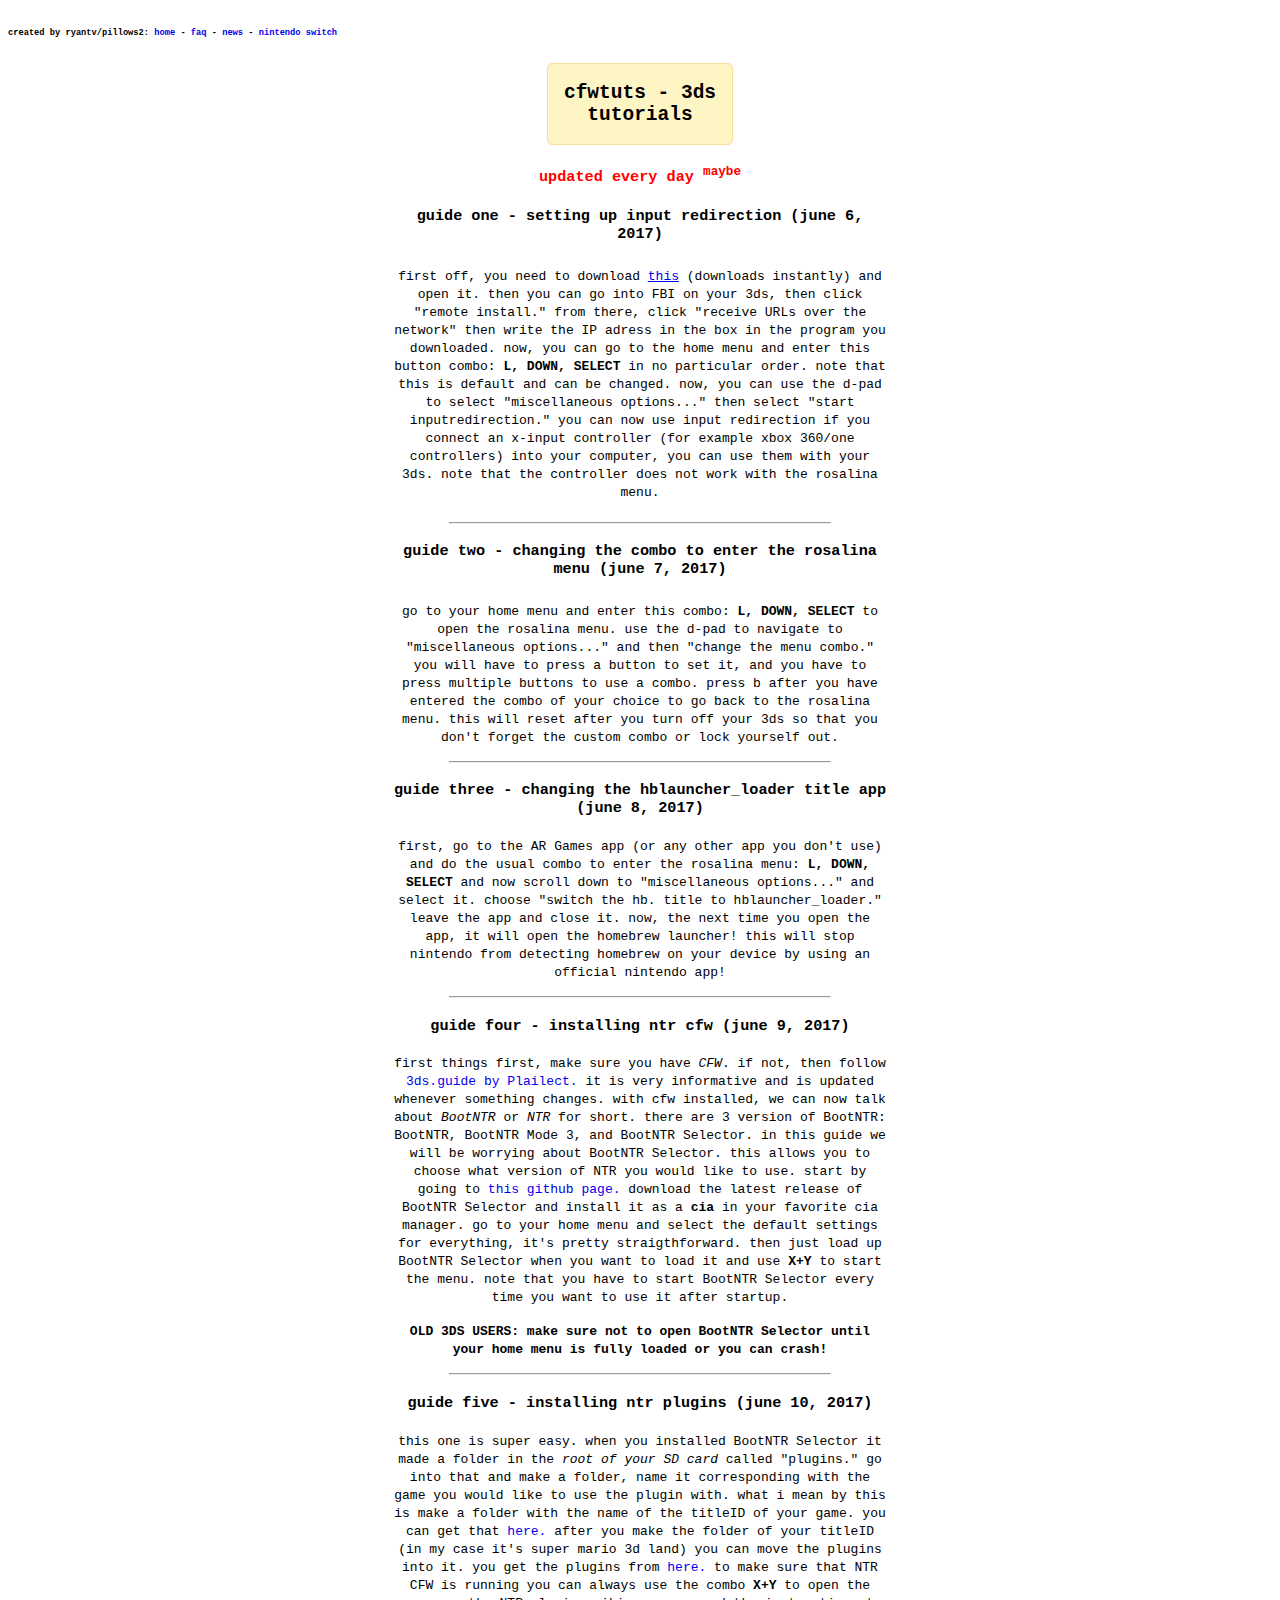
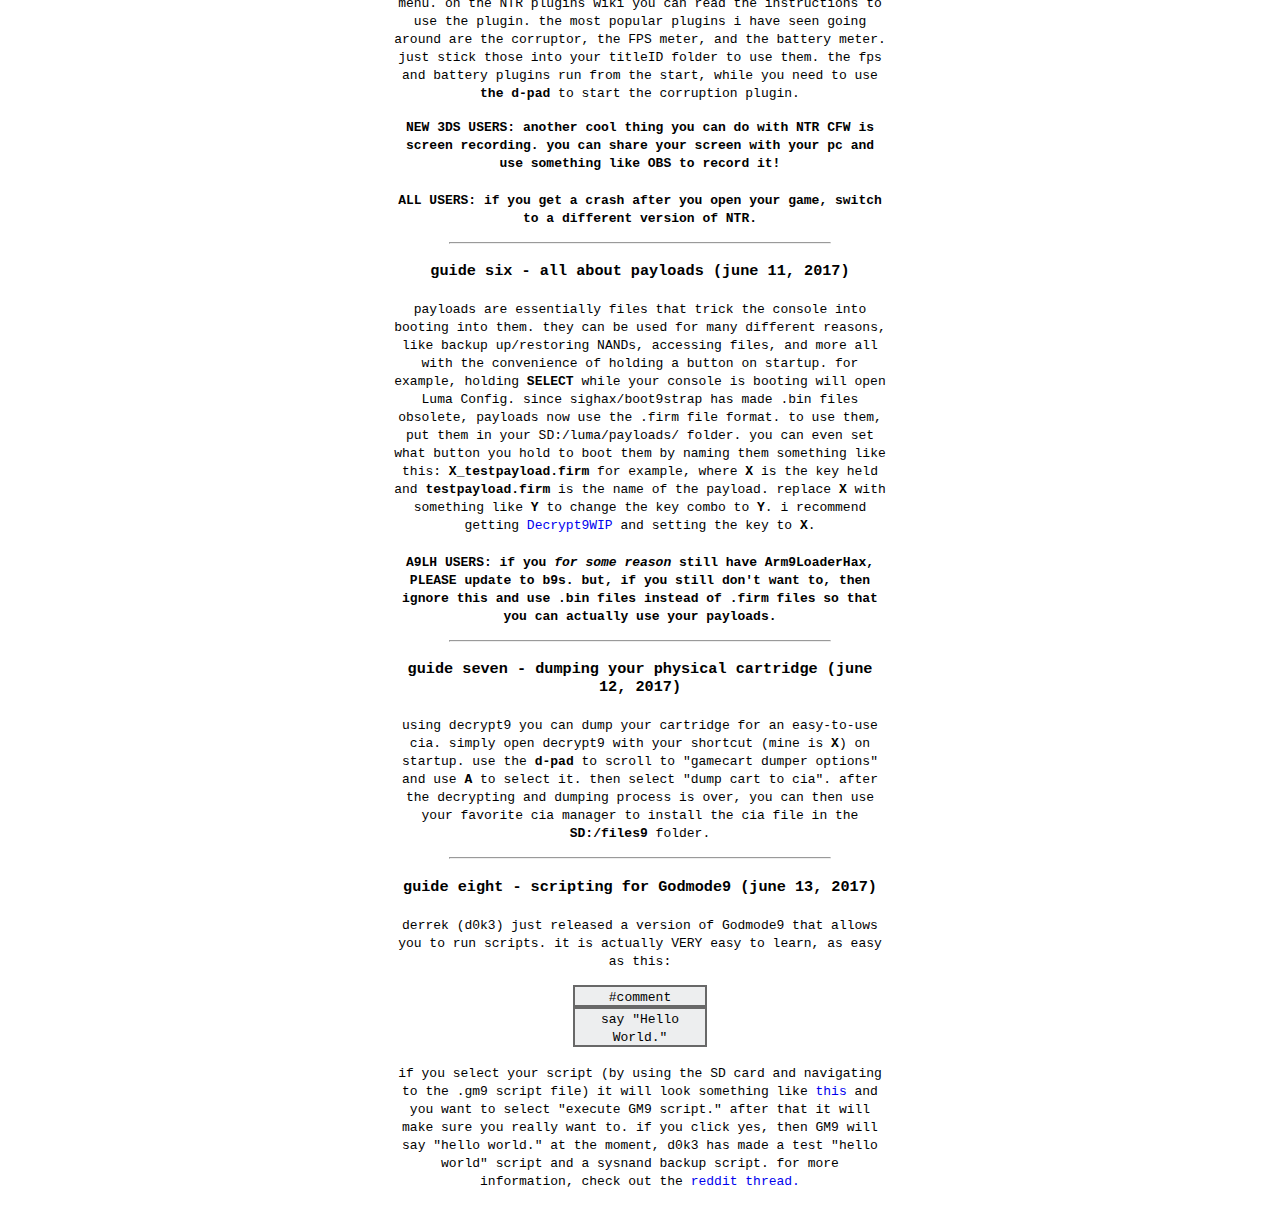
<file: index.html>
<!DOCTYPE html>
<html>
<head>
	<title>cwftuts</title>
</head>
<body>
	<font face="monospace"></font>
	<h6><font face="monospace">created by ryantv/pillows2: <a href="https://pillows2.github.io/cfwtuts" style="text-decoration:none">home</a> - <a href="https://pillows2.github.io/cfwtuts/faq" style="text-decoration:none">faq</a> - <a href="https://pillows2.github.io/cfwtuts/news" style="text-decoration:none">news</a> - <a href="https://pillows2.github.io/cfwtuts/switch" style="text-decoration:none">nintendo switch</a></font></h6>
<h6><script type="text/javascript" src="//www.redditstatic.com/button/button1.js">reddit_url='https://www.reddit.com/r/cfwtuts/comments/6gphbj/cfwtuts/'</script></h6>
	<link href="index.css" rel="stylesheet" type="text/css">
	<link href="favicon.ico" rel="shortcut icon" type="image/x-icon"><font face="monospace"><font face="monospace"></font></font>
	<center>
		<font face="monospace"><font face="monospace"></font></font>
		<font face="monospace">
		<center><div class="box-yellow"><h2>
		cfwtuts - 3ds tutorials
		</h2></div></center>
		</font>
		<h3><font face="monospace"><font face="monospace"><font color="red">updated every day <sup>maybe</sup></font></font></font></h3>
		<p style="width:39%;"><font face="monospace"><font face="monospace"></font></font></p>
		<h4><font face="monospace"><font face="monospace"><font color="navy"></font></font></font></h4>
		<p></p>
		<h4><font face="monospace"><font face="monospace"><font color="navy"></font></font></font></h4>
		<p style="width:39%;"><font face="monospace"><font face="monospace"><font color="navy"></font></font></font></p>

		<h3><font face="monospace"><font face="monospace"><p style="width:39%;">guide one - setting up input redirection (june 6, 2017)</p></font></font></h3>
		<h5><font face="monospace"><font face="monospace"></font></font></h5>
		<p style="width:39%;"><font face="monospace"><font face="monospace">first off, you need to download <a href="https://github.com/pillows2/cfwtuts/raw/master/downloads/input_redir/input_redir.zip">this</a> (downloads instantly) and open it. then you can go into FBI on your 3ds, then click "remote install." from there, click "receive URLs over the network" then write the IP adress in the box in the program you downloaded. now, you can go to the home menu and enter this button combo: <b>L, DOWN, SELECT</b> in no particular order. note that this is default and can be changed. now, you can use the d-pad to select "miscellaneous options..." then select "start inputredirection." you can now use input redirection if you connect an x-input controller (for example xbox 360/one controllers) into your computer, you can use them with your 3ds. note that the controller does not work with the rosalina menu.</font></font></p>
		<h5><font face="monospace"><font face="monospace"></font></font></h5>
		
		<hr style="width:30%">
		<h3><font face="monospace"><font face="monospace"></font></font></h3>
		<h3><font face="monospace"><font face="monospace"><p style="width:39%;">guide two - changing the combo to enter the rosalina menu (june 7, 2017)</p></font></font></h3>
		<h5><font face="monospace"><font face="monospace"></font></font></h5>
		<p style="width:39%;"><font face="monospace"><font face="monospace">go to your home menu and enter this combo: <b>L, DOWN, SELECT</b> to open the rosalina menu. use the d-pad to navigate to "miscellaneous options..." and then "change the menu combo." you will have to press a button to set it, and you have to press multiple buttons to use a combo. press b after you have entered the combo of your choice to go back to the rosalina menu. this will reset after you turn off your 3ds so that you don't forget the custom combo or lock yourself out.</font></font></p>
		<hr style="width:30%">
		<h3><font face="monospace"><font face="monospace"><p style="width:39%;">guide three - changing the hblauncher_loader title app (june 8, 2017)</p></font></font></h3>
		<p style="width:39%;"><font face="monospace"><font face="monospace">first, go to the AR Games app (or any other app you don't use) and do the usual combo to enter the rosalina menu: <b>L, DOWN, SELECT</b> and now scroll down to "miscellaneous options..." and select it. choose "switch the hb. title to hblauncher_loader." leave the app and close it. now, the next time you open the app, it will open the homebrew launcher! this will stop nintendo from detecting homebrew on your device by using an official nintendo app!</font></font></p>
		<hr style="width:30%">
		<h3><font face="monospace"><font face="monospace"><p style="width:39%;">guide four - installing ntr cfw (june 9, 2017)</p></font></font></h3>
		<p style="width:39%;"><font face="monospace"><font face="monospace">first things first, make sure you have <i>CFW</i>. if not, then follow <a href="https://3ds.guide/" style="text-decoration:none">3ds.guide by Plailect.</a> it is very informative and is updated whenever something changes. with cfw installed, we can now talk about <i>BootNTR</i> or <i>NTR</i> for short. there are 3 version of BootNTR: BootNTR, BootNTR Mode 3, and BootNTR Selector. in this guide we will be worrying about BootNTR Selector. this allows you to choose what version of NTR you would like to use. start by going to <a href="https://github.com/Nanquitas/BootNTR/releases" style="text-decoration:none">this github page.</a> download the latest release of BootNTR Selector and install it as a <b>cia</b> in your favorite cia manager. go to your home menu and select the default settings for everything, it's pretty straigthforward. then just load up BootNTR Selector when you want to load it and use <b>X+Y</b> to start the menu. note that you have to start BootNTR Selector every time you want to use it after startup.</font></font></p>
<p style="width:39%;"><font face="monospace"><b>OLD 3DS USERS: make sure not to open BootNTR Selector until your home menu is fully loaded or you can crash!</b></font>
	<hr style="width:30%">
	<h3><font face="monospace"><font face="monospace"><p style="width:39%;">guide five - installing ntr plugins (june 10, 2017)</p></font></font></h3>
	<p style="width:39%;"><font face="monospace"><font face="monospace">this one is super easy. when you installed BootNTR Selector it made a folder in the <i>root of your SD card</i> called "plugins." go into that and make a folder, name it corresponding with the game you would like to use the plugin with. what i mean by this is make a folder with the name of the titleID of your game. you can get that <a href="http://www.3dsdb.com/" style="text-decoration:none">here.</a> after you make the folder of your titleID (in my case it's super mario 3d land) you can move the plugins into it. you get the plugins from <a href="http://ntrplugins.shoutwiki.com/wiki/Plugins" style="text-decoration:none">here.</a> to make sure that NTR CFW is running you can always use the combo <b>X+Y</b> to open the menu. on the NTR plugins wiki you can read the instructions to use the plugin. the most popular plugins i have seen going around are the corruptor, the FPS meter, and the battery meter. just stick those into your titleID folder to use them. the fps and battery plugins run from the start, while you need to use <b>the d-pad</b> to start the corruption plugin.</font></font></p>
	<p style="width:39%;"><font face="monospace"><b>NEW 3DS USERS: another cool thing you can do with NTR CFW is screen recording. you can share your screen with your pc and use something like OBS to record it!</b></font></p>
		<h3> </h3><p style="width:39%;"><font face="monospace"><b>ALL USERS: if you get a crash after you open your game, switch to a different version of NTR.</b></font>
	<hr style="width:30%">
	<h3><font face="monospace"><font face="monospace"><p style="width:39%;">guide six - all about payloads (june 11, 2017)</p></font></font></h3>
	<p style="width:39%;"><font face="monospace"><font face="monospace">payloads are essentially files that trick the console into booting into them. they can be used for many different reasons, like backup up/restoring NANDs, accessing files, and more all with the convenience of holding a button on startup. for example, holding <b>SELECT</b> while your console is booting will open Luma Config. since sighax/boot9strap has made .bin files obsolete, payloads now use the .firm file format. to use them, put them in your SD:/luma/payloads/ folder. you can even set what button you hold to boot them by naming them something like this: <b>X_testpayload.firm</b> for example, where <b>X</b> is the key held and <b>testpayload.firm</b> is the name of the payload. replace <b>X</b> with something like <b>Y</b> to change the key combo to <b>Y</b>. i recommend getting <a href="https://github.com/d0k3/Decrypt9WIP/releases" style="text-decoration:none">Decrypt9WIP</a> and setting the key to <b>X</b>.
<h3> </h3><p style="width:39%;"><font face="monospace"><b>A9LH USERS: if you <i>for some reason</i> still have Arm9LoaderHax, PLEASE update to b9s. but, if you still don't want to, then ignore this and use .bin files instead of .firm files so that you can actually use your payloads.</b></font>
</font></font></p>	
<hr style="width:30%">
<h3><font face="monospace"><p style="width:39%;">guide seven - dumping your physical cartridge (june 12, 2017)</p></font></h3>
<p style="width:39%;"><font face="monospace">using decrypt9 you can dump your cartridge for an easy-to-use cia. simply open decrypt9 with your shortcut (mine is <b>X</b>) on startup. use the <b>d-pad</b> to scroll to "gamecart dumper options" and use <b>A</b> to select it. then select "dump cart to cia". after the decrypting and dumping process is over, you can then use your favorite cia manager to install the cia file in the <b>SD:/files9</b> folder.</font></p>
<hr style="width:30%">
<h3><font face="monospace"><p style="width:39%;">guide eight - scripting for Godmode9 (june 13, 2017)</p></font></h3>
<p style="width:39%;"><font face="monospace">derrek (d0k3) just released a version of Godmode9 that allows you to run scripts. it is actually VERY easy to learn, as easy as this: <div class="infoselect">#comment</div><div class="infoselect">say "Hello World."</div> <p style="width:39%">if you select your script (by using the SD card and navigating to the .gm9 script file) it will look something like <a href="http://i.imgur.com/sXrlQKH.png" style="text-decoration:none">this</a> and you want to select "execute GM9 script." after that it will make sure you really want to. if you click yes, then GM9 will say "hello world." at the moment, d0k3 has made a test "hello world" script and a sysnand backup script. for more information, check out the <a href="https://www.reddit.com/r/3dshacks/comments/6h3b4y/godmode9_scripting_support_open_beta_test_build/?utm_content=comments&utm_medium=hot&utm_source=reddit&utm_name=3dshacks" style="text-decoration:none">reddit thread.</a></font></p>
		
		
<!-- <audio autoplay loop>
<source src="music.mp3" type="audio/mp3">
Your browser does not support the audio element.
</audio>
-->
	</center>
</body>
</html>
</file>
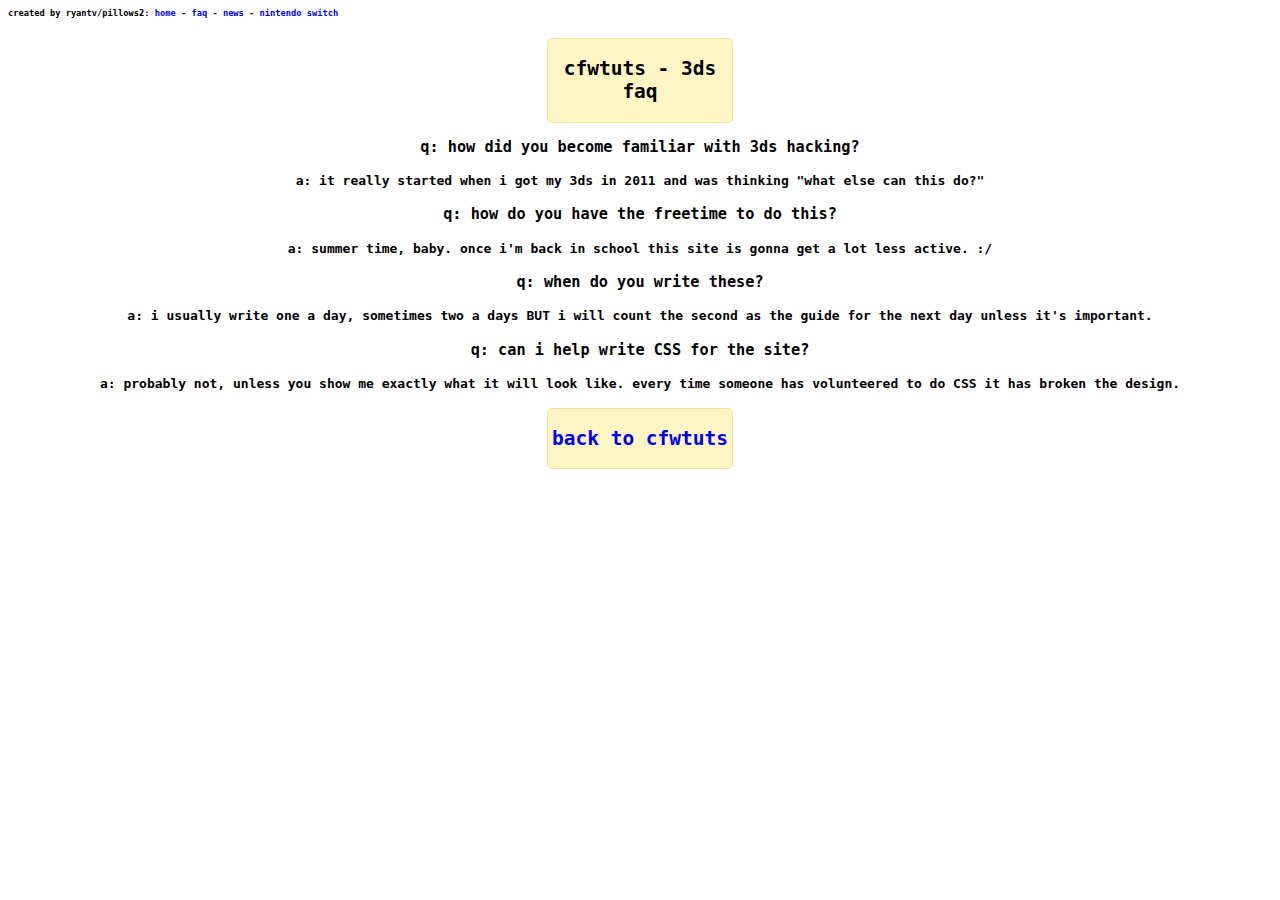
<file: faq.html>
<DOCTYPE html>
<html>
<head>
<title>cwftuts - faq</title>
</head>
<body>
<font face="monospace">
<h6><font face="monospace">created by ryantv/pillows2: <a href="https://pillows2.github.io/cfwtuts" style="text-decoration:none">home</a> - <a href="https://pillows2.github.io/cfwtuts/faq" style="text-decoration:none">faq</a> - <a href="https://pillows2.github.io/cfwtuts/news" style="text-decoration:none">news</a> - <a href="https://pillows2.github.io/cfwtuts/switch" style="text-decoration:none">nintendo switch</a> </font></h6>
  <link href="index.css" rel="stylesheet" type="text/css">
	<link href="favicon.ico" rel="shortcut icon" type="image/x-icon"><font face="monospace"><font face="monospace"></font></font>
<!-- header title -->
<center><div class="box-yellow"><h2>
cfwtuts - 3ds faq
</h2></div></center>
<!-- text -->
  <center><h3>q: how did you become familiar with 3ds hacking?</h3>
  <h4>a: it really started when i got my 3ds in 2011 and was thinking "what else can this do?"</h4>
  <h3>q: how do you have the freetime to do this?</h3>
  <h4>a: summer time, baby. once i'm back in school this site is gonna get a lot less active. :/</h4>
  <h3>q: when do you write these?</h3>
  <h4>a: i usually write one a day, sometimes two a days BUT i will count the second as the guide for the next day unless it's important.</h4>
  <h3>q: can i help write CSS for the site?</h3>
  <h4>a: probably not, unless you show me exactly what it will look like. every time someone has volunteered to do CSS it has broken the design.</h4>

<center><div class="box-yellow"><h2>
<a href="https://pillows2.github.io/cfwtuts" style="text-decoration:none">back to cfwtuts</a>
</h2></div></center>
</file>
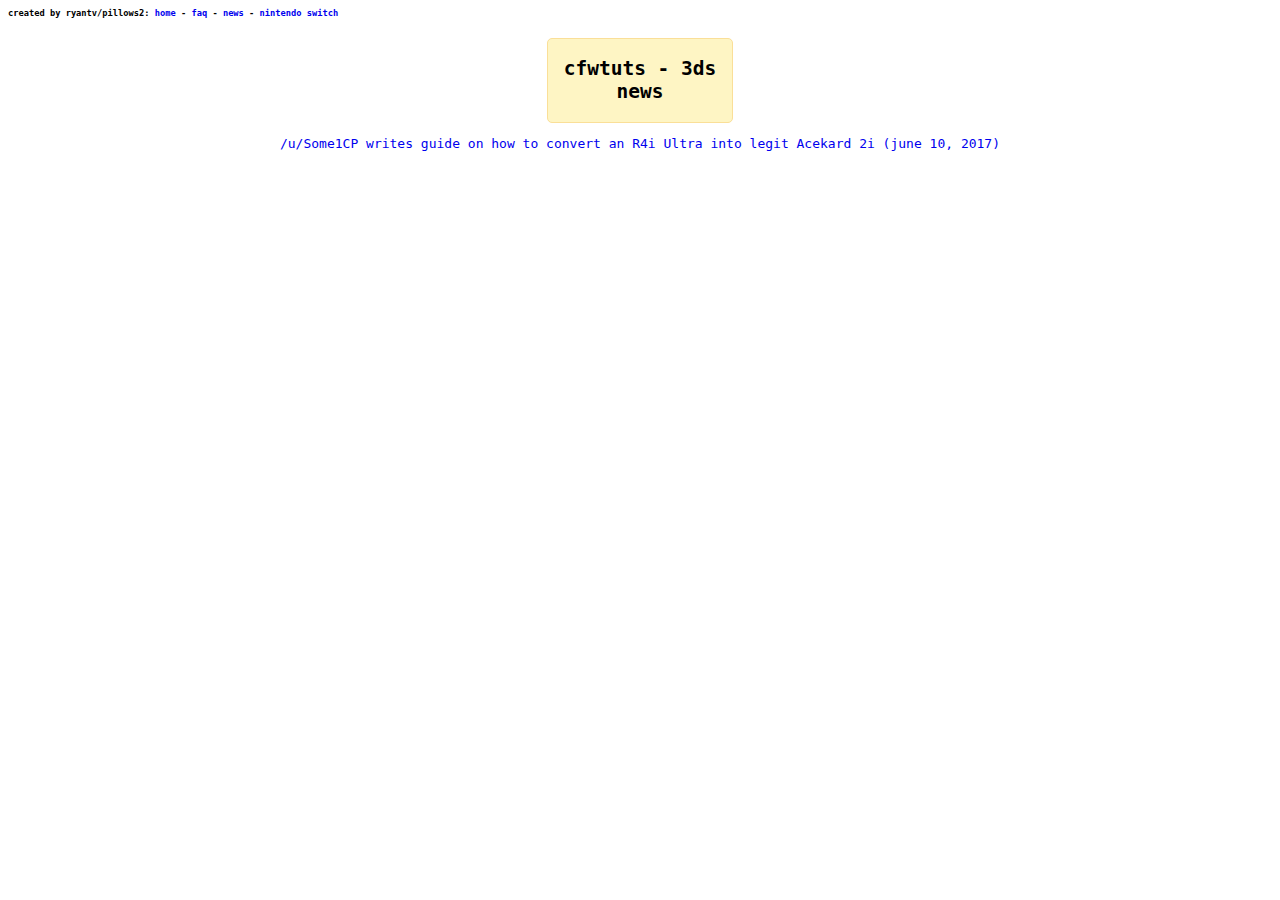
<file: news.html>
<DOCTYPE html>
<html>
<font face="monospace">
<head><h6>created by ryantv/pillows2: <a href="https://pillows2.github.io/cfwtuts" style="text-decoration:none">home</a> - <a href="https://pillows2.github.io/cfwtuts/faq" style="text-decoration:none">faq</a> - <a href="https://pillows2.github.io/cfwtuts/news" style="text-decoration:none">news</a> - <a href="https://pillows2.github.io/cfwtuts/switch" style="text-decoration:none">nintendo switch</a></h6>
  <link href="index.css" rel="stylesheet" type="text/css">
  <title>cfwtuts - news</title>
  <link href="favicon.ico" rel="shortcut icon" type="image/x-icon">
</head>
<center>
<div class="box-yellow"><h2>
cfwtuts - 3ds news
</h2></div>
<a href="https://www.reddit.com/r/3dshacks/comments/6ge48q/how_to_convert_an_r4i_ultra_r4ultracom_acekard/?utm_content=title&utm_medium=hot&utm_source=reddit&utm_name=3dshacks" style="text-decoration:none"><p style:"width:39%;">/u/Some1CP writes guide on how to convert an R4i Ultra into legit Acekard 2i (june 10, 2017)</p></a>
</file>
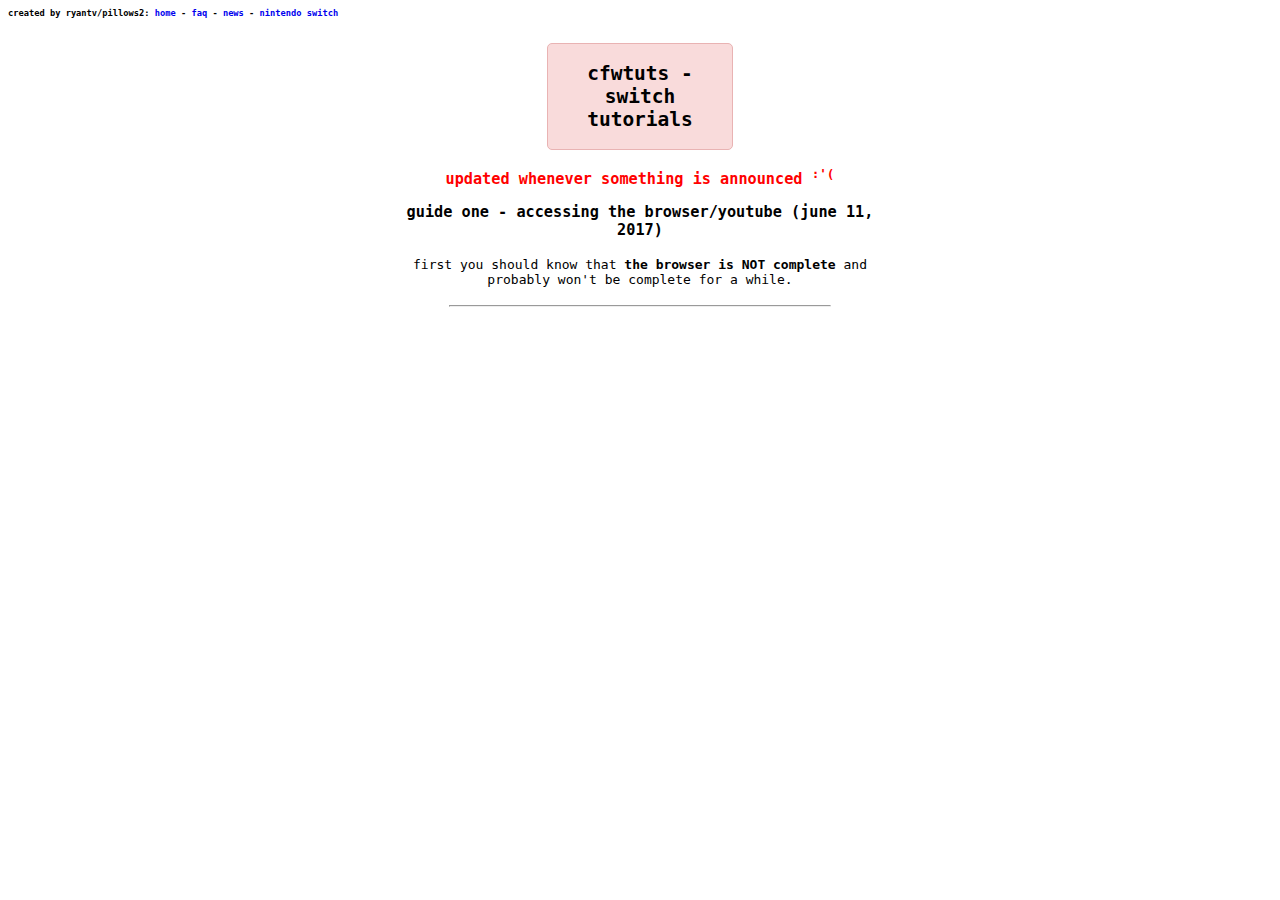
<file: switch.html>
<DOCTYPE html>
<html>
<head>
  <font face="monospace"></font>
	<h6><font face="monospace">created by ryantv/pillows2: <a href="https://pillows2.github.io/cfwtuts" style="text-decoration:none">home</a> - <a href="https://pillows2.github.io/cfwtuts/faq" style="text-decoration:none">faq</a> - <a href="https://pillows2.github.io/cfwtuts/news" style="text-decoration:none">news</a> - <a href="https://pillows2.github.io/cfwtuts/switch" style="text-decoration:none">nintendo switch</a></h6>
	<link href="index.css" rel="stylesheet" type="text/css">
	<link href="favicon.ico" rel="shortcut icon" type="image/x-icon"><font face="monospace"><font face="monospace"></font></font>
  	<center><div class="box-red"><h2>
	cfwtuts - switch tutorials
	</h2></div></center>
  	<center><h3><font color="red">updated whenever something is announced <sup>:'(</sup></font></h3></center>
</head>
<center>
<h3><font face="monospace"><font face="monospace"><p style="width:39%;">guide one - accessing the browser/youtube (june 11, 2017)</p></font></font></h3>
<h5><font face="monospace"><font face="monospace"></font></font></h5>
<p style="width:39%;"><font face="monospace"><font face="monospace">first you should know that <b>the browser is NOT complete</b> and probably won't be complete for a while. </font></font></p>
<h5><font face="monospace"><font face="monospace"></font></font></h5>
<hr style="width:30%">
</file>
<file: index.css>
/* Colored Content Boxes */

.box-blue,
.box-gray,
.box-green,
.box-grey,
.box-red,
.box-yellow {
  margin: 0 0 10px;
  overflow: hidden;
  padding: 2px;
  -webkit-border-radius: 1px;
  border-radius: 5px;
}

.box-blue {
  background-color: #d8ecf7;
  border: 1px solid #afcde3;
}

.box-gray {
  background-color: #e2e2e2;
  border: 1px solid #bdbdbd;
}

.box-green {
  background-color: #d9edc2;
  border: 1px solid #b2ce96;
}

.box-grey {
  background-color: #F5F5F5;
  border: 1px solid #DDDDDD;
}

.box-red {
  background-color: #f9dbdb;
  border: 1px solid #e9b3b3;
  width: 180px
}

.box-yellow {
  background-color: #fef5c4;
  border: 1px solid #fadf98;
  width: 180px
}

.infoselect {
  background-color: #edeeef;
  border: 2px solid #686868;
  width: 130px
}

.infoselect2 {
  background-color: #edeeef;
  border: 2px solid #686868;
  width: 300px
}
</file>
